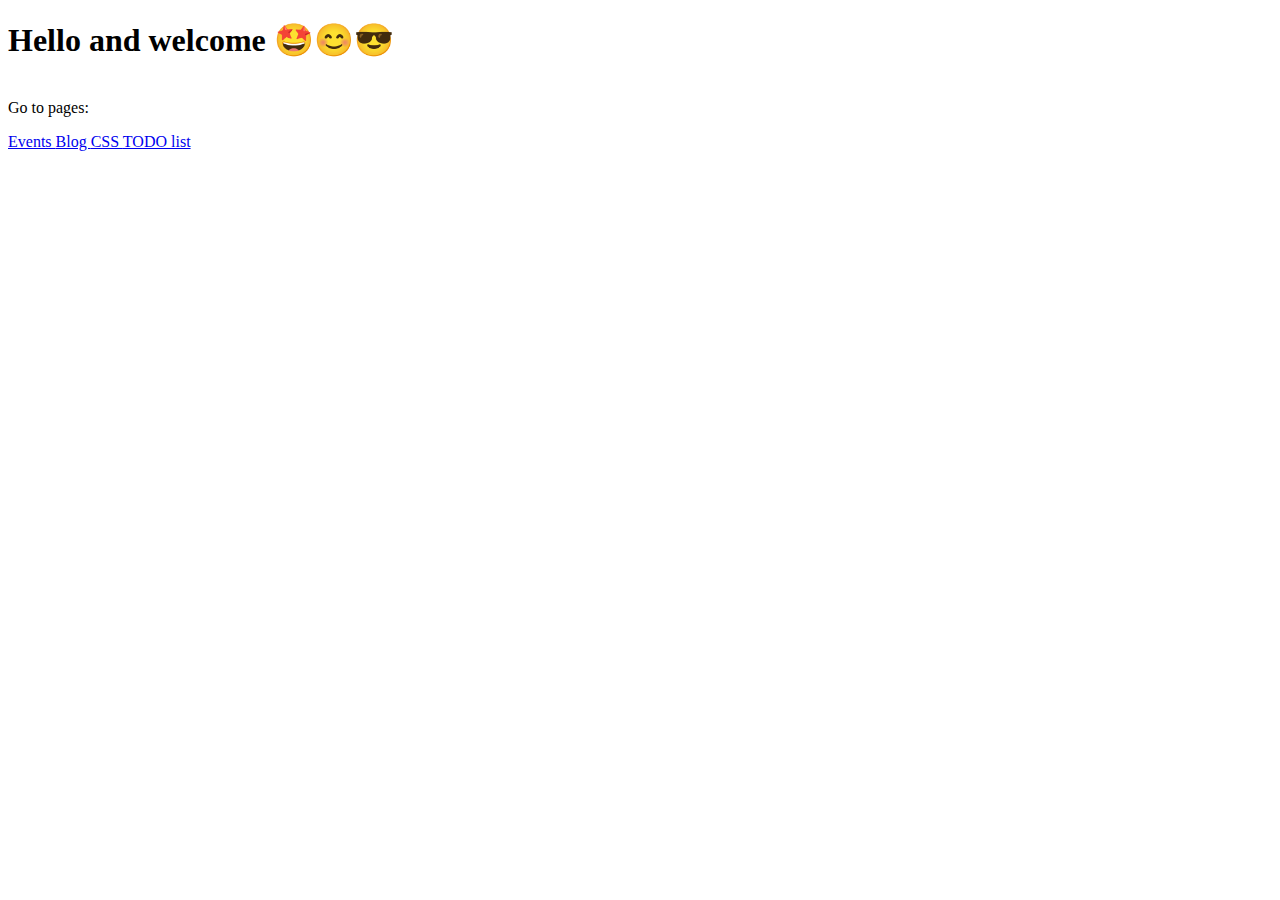
<file: index.html>
<!DOCTYPE html>
<html lang="en">
<head>
    <title>JAVEL, SE DET! 😎☀️</title>
</head>
<body>
    <h1>Hello and welcome 🤩😊😎</h1>
    
    <p><br/>Go to pages:</p>
    <a href="/Events/index.html"> Events </a>
    <a href="/Blog/index.html"> Blog </a>
    <a href="/CSS/index.html"> CSS </a>
    <a href="/TODO/index.html"> TODO list </a>
</body>
</html>
</file>
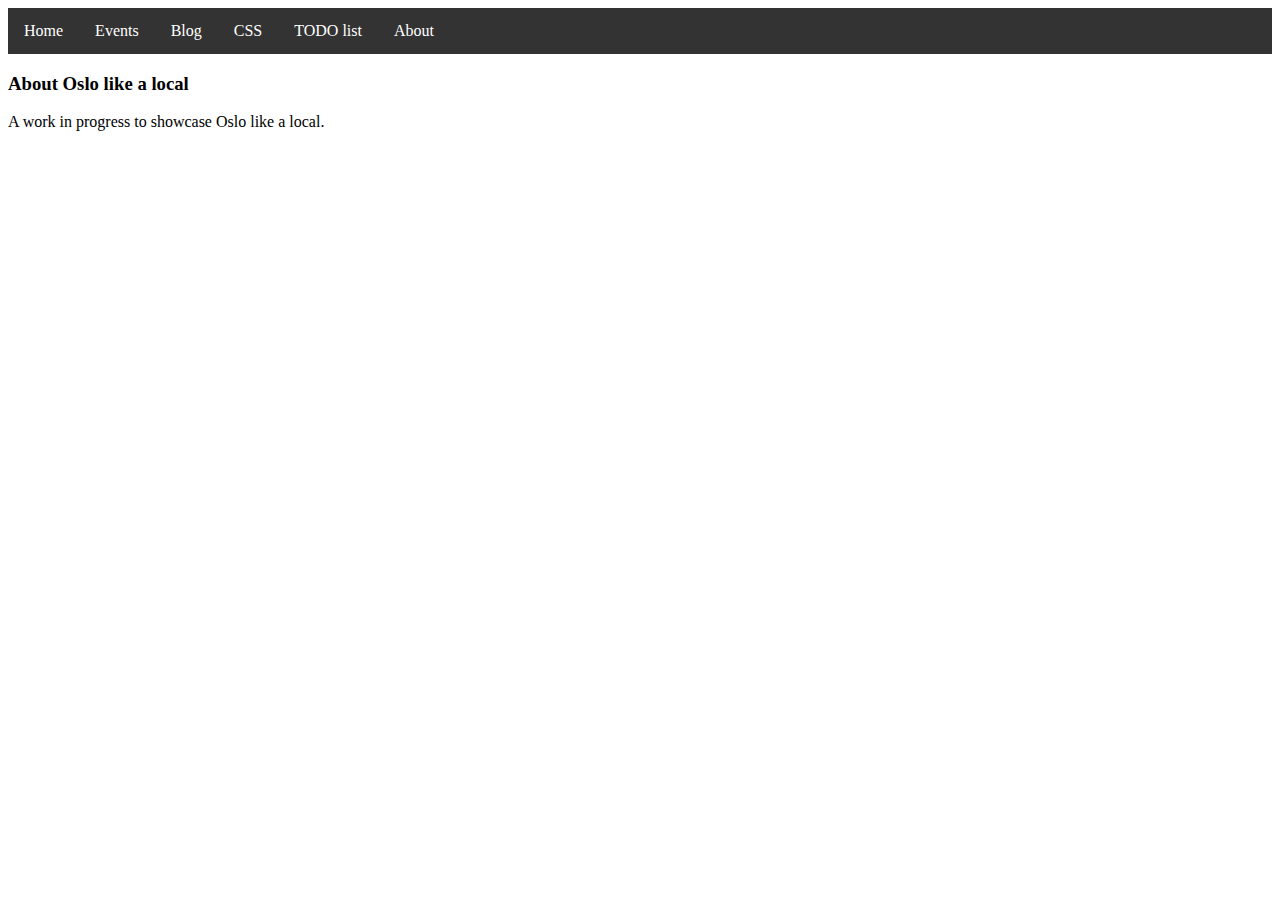
<file: about.html>
<!DOCTYPE html>
<html lang="en">
<head>
    <script src="https://ajax.googleapis.com/ajax/libs/jquery/3.7.1/jquery.min.js"></script>
    <script type="text/javascript" src="add_default.js"></script>
    <link rel="stylesheet" href="styling.css">
    <script>
        $(document).ready(function () {
            loadDefaultComponents();
        });
    </script>

    <title>About</title>
</head>
<body>
    <div id="nav"></div>
    <h3>About Oslo like a local</h3>

    <p>
        A work in progress to showcase Oslo like a local.
    </p>
</body>
</html>
</file>
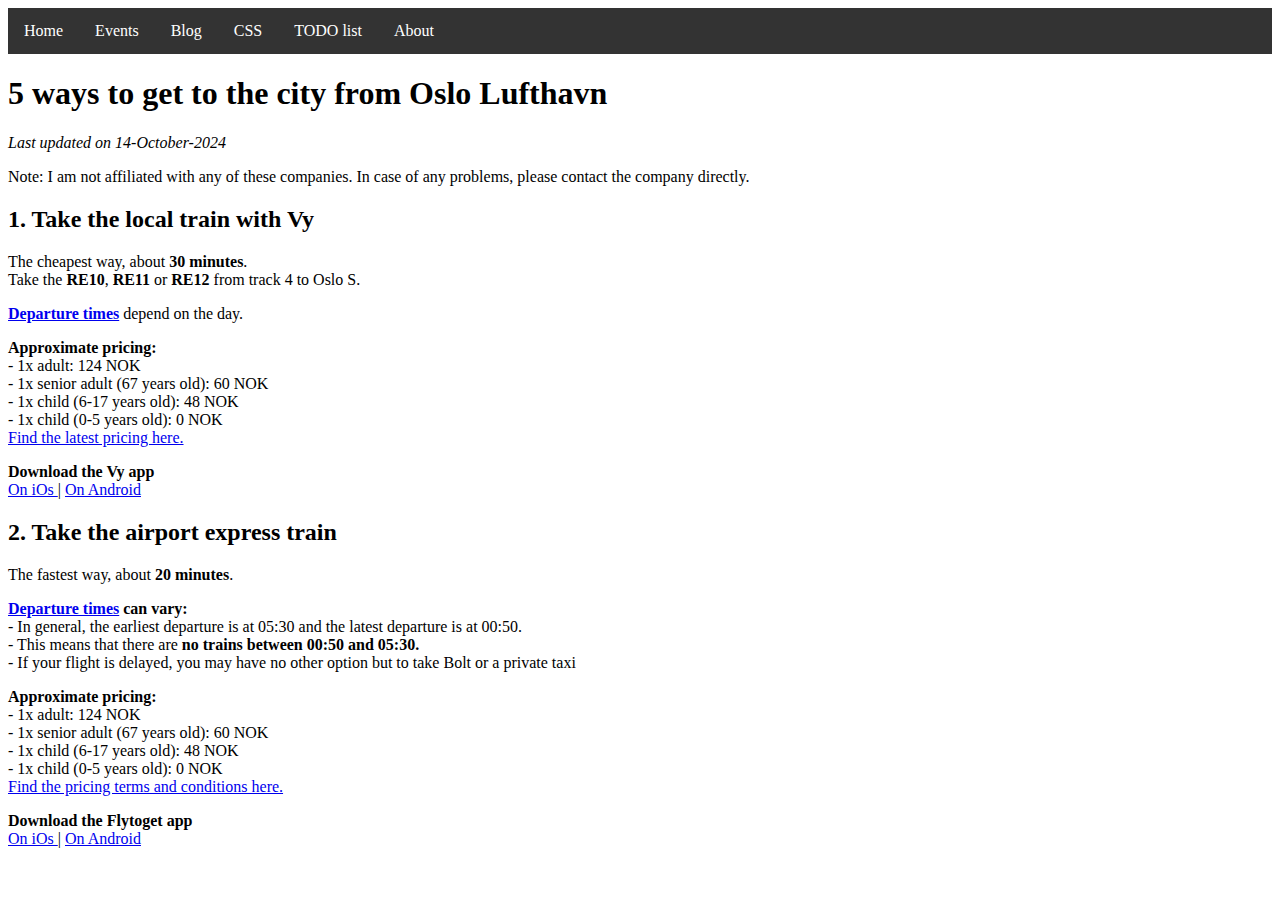
<file: blog.html>
<!DOCTYPE html>
<html lang="en">
<head>
    <meta name="viewport" content="width=device-width, initial-scale=1">
    <script src="https://ajax.googleapis.com/ajax/libs/jquery/3.7.1/jquery.min.js"></script>
    <script type="text/javascript" src="./add_default.js"></script>
    <link rel="stylesheet" href="styling.css">
    <script>
        $(document).ready(function () {
            loadDefaultComponents();
        });
    </script>
    <title>Blog</title>
    
</head>
<body>
    <div id="nav"></div>
    <h1>5 ways to get to the city from Oslo Lufthavn</h1>
<p><em>Last updated on 14-October-2024</em></p>

<p>Note: I am not affiliated with any of these companies. In case of any problems, please contact the company directly. </p>

<h2>1. Take the local train with Vy</h2>
	<p>The cheapest way, about 
	<b>30 minutes</b>. 
    <br>Take the 
	<b>RE10</b>, 
	<b>RE11</b> or 
	<b>RE12</b> from track 4 to Oslo S.
	<a href="https://www.vy.no/en/buy-tickets/train-and-bus-tickets/">
	<p><b>Departure times</a></b> depend on the day.
	<p><b>Approximate pricing:</b>
		<br>- 1x adult: 124 NOK
       	<br>- 1x senior adult (67 years old): 60 NOK
		<br>- 1x child (6-17 years old): 48 NOK
		<br>- 1x child (0-5 years old): 0 NOK
		<br> <a href="https://www.vy.no/en/buy-tickets/train-tickets/discount#item-bcd651d736ca">
		Find the latest pricing here.</a>
	<p><b>Download the Vy app</b>
    	<br> <a href="https://www.vy.no/en/buy-tickets/train-tickets/discount#item-bcd651d736ca">
		On iOs </a> | 
        <a href="https://www.vy.no/en/buy-tickets/train-tickets/discount#item-bcd651d736ca">
        On Android </a>
        
<h2>2. Take the airport express train</h2>
	<p>The fastest way, about 
	<b>20 minutes</b>.
	<a href="https://flytoget.no/en/?location=7600100&direction=to#list">
	<p><b>Departure times</a> can vary:</b>
    	<br>- In general, the earliest departure is at 05:30 and the latest departure is at 00:50.
    	<br>- This means that there are <b>no trains between 00:50 and 05:30.</b>
    	<br>- If your flight is delayed, you may have no other option but to take Bolt or a private taxi
    <p><b>Approximate pricing:</b>
		<br>- 1x adult: 124 NOK
    	<br>- 1x senior adult (67 years old): 60 NOK
		<br>- 1x child (6-17 years old): 48 NOK
		<br>- 1x child (0-5 years old): 0 NOK
		<br> <a href="https://www.vy.no/en/buy-tickets/train-tickets/discount#item-bcd651d736ca">
		Find the pricing terms and conditions here.</a>
	<p><b>Download the Flytoget app</b>
    	<br> <a href="https://www.vy.no/en/buy-tickets/train-tickets/discount#item-bcd651d736ca">
		On iOs </a> | 
        <a href="https://www.vy.no/en/buy-tickets/train-tickets/discount#item-bcd651d736ca">
        On Android </a>        
</body>
</html>
</file>
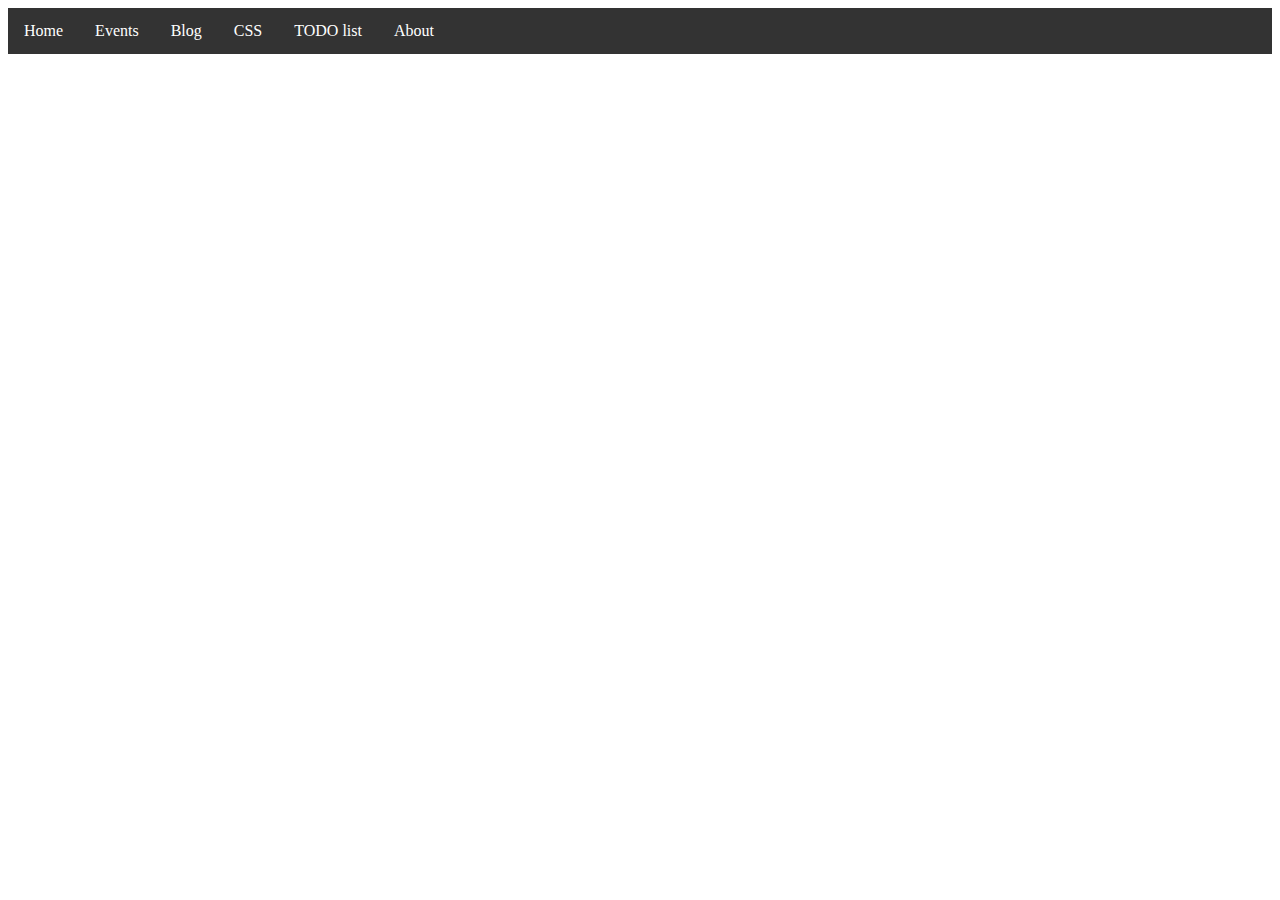
<file: css.html>
<!DOCTYPE html>
<html lang="en">
<head>
    <script src="https://ajax.googleapis.com/ajax/libs/jquery/3.7.1/jquery.min.js"></script>
    <script type="text/javascript" src="add_default.js"></script>
    <link rel="stylesheet" href="styling.css">
    <script>
        $(document).ready(function () {
            loadDefaultComponents();
        });
    </script>

    <title>CSS</title>
</head>
<body>
    <div id="nav"></div>

<style>
h1 {
  color: black;
  font-family: arial;
  font-size: 300%;

}
p  {
  color: black;
  font-family: arial;
  font-size: 160%;
}
</style>
</head>
<body>

</body>
</html>
</body>
</html>
</file>
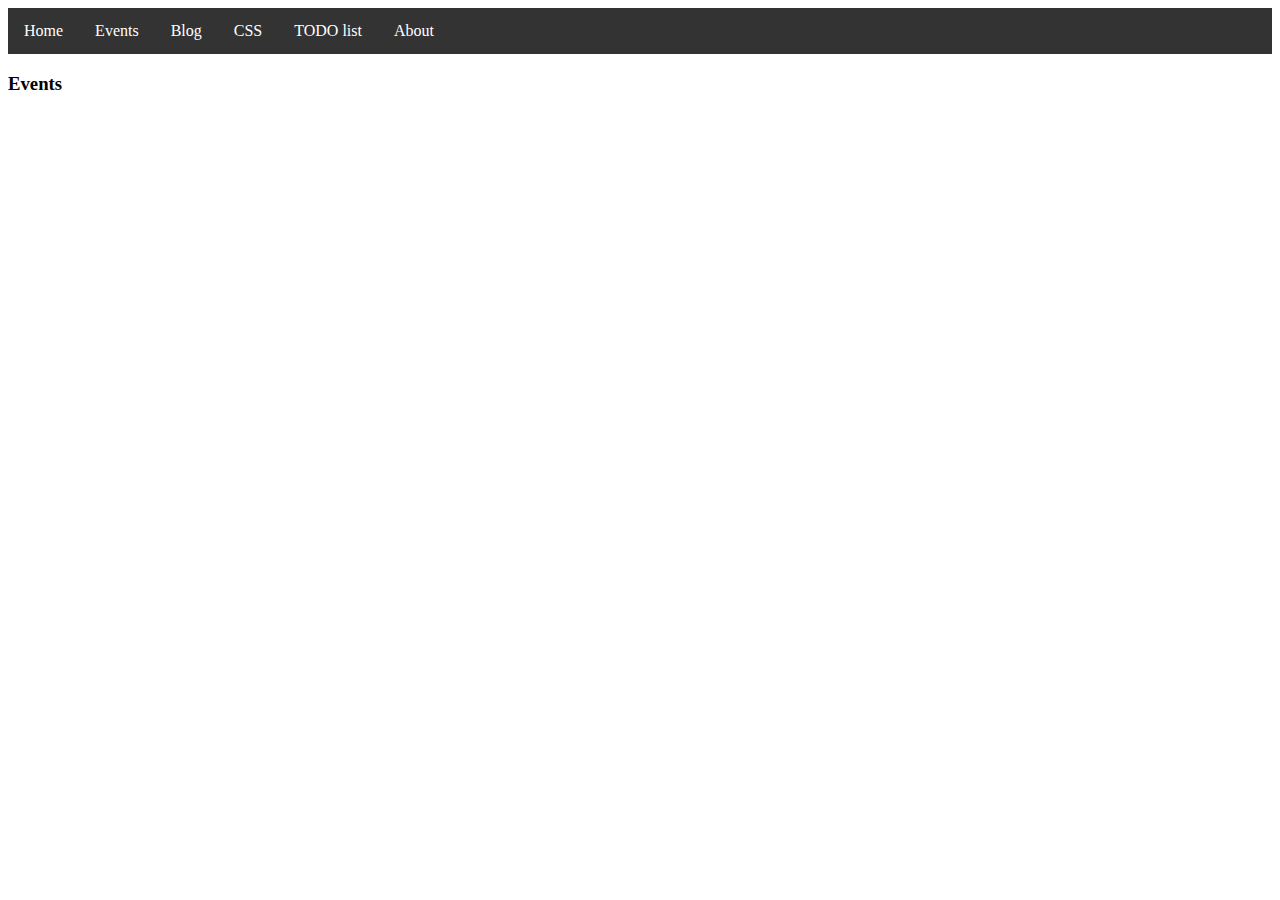
<file: events.html>
<!DOCTYPE html>
<html lang="en">
<head>
    <script src="https://ajax.googleapis.com/ajax/libs/jquery/3.7.1/jquery.min.js"></script>
    <script type="text/javascript" src="add_default.js"></script>
    <link rel="stylesheet" href="styling.css">
    <script>
        $(document).ready(function () {
            loadDefaultComponents();
        });
    </script>

    <title>Events</title>
</head>
<body>
    <div id="nav"></div>
    
    
    <h3>Events</h3>
</body>
</html>
</file>
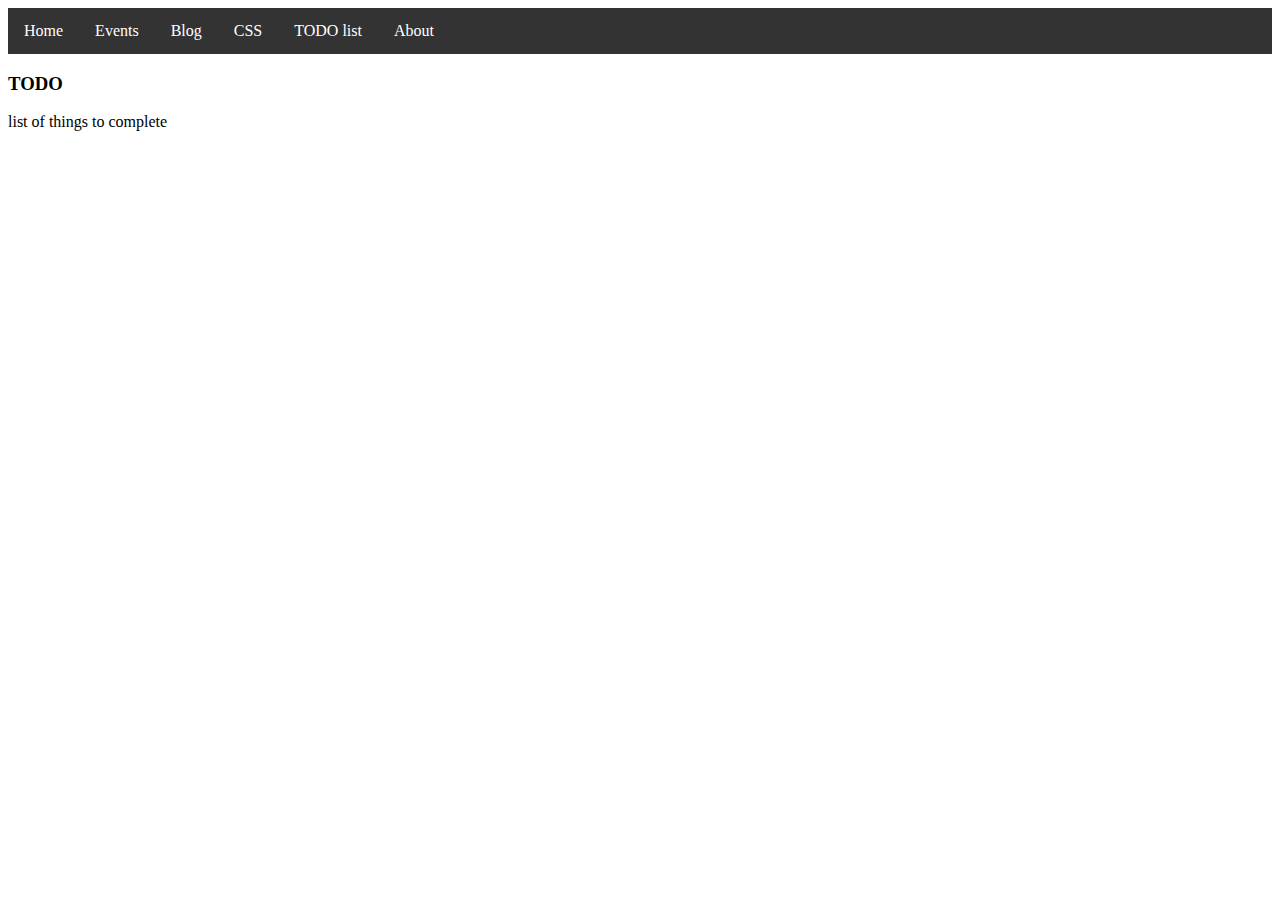
<file: todo.html>
<!DOCTYPE html>
<html lang="en">
<head>
    <script src="https://ajax.googleapis.com/ajax/libs/jquery/3.7.1/jquery.min.js"></script>
    <script type="text/javascript" src="add_default.js"></script>
    <link rel="stylesheet" href="styling.css">
    <script>
        $(document).ready(function () {
            loadDefaultComponents();
        });
    </script>

    <title>TODO</title>
</head>
<body>
    <div id="nav"></div>
    <h3>TODO</h3>

    <p>
        list of things to complete
    </p>
</body>
</html>
</file>
<file: styling.css>
ul.horizontal {
    list-style-type: none;
    margin: 0;
    padding: 0;
    overflow: hidden;
    background-color: #333;
}

ul.horizontal li {
    float: left;
}

    ul.horizontal li a {
        display: inline-block;
        color: white;
        text-align: center;
        padding: 14px 16px;
        text-decoration: none;
    }

        ul.horizontal li a:hover:not(.active) {
            background-color: #000;
        }

        ul.horizontal li a.active {
            background-color: #04AA6D;
        }

ul.horizontal2 {
    list-style-type: none;
    margin: 0;
    padding: 0;
    overflow: hidden;
    border: 1px solid #e7e7e7;
    background-color: #f3f3f3;
}

    ul.horizontal2 li {
        float: left;
    }

        ul.horizontal2 li a {
            display: inline-block;
            color: #666;
            text-align: center;
            padding: 14px 16px;
            text-decoration: none;
        }

            ul.horizontal2 li a:hover:not(.active) {
                background-color: #ddd;
            }

    ul.horizontal2 a.active {
        color: white;
        background-color: #04AA6D;
    }

.width94 {
    width: 94%;
}

@media screen and (max-width: 600px) {
    .width94 {
        width: 100%;
    }
}

ul.vertical {
    list-style-type: none;
    margin: 0;
    padding: 0;
    width: 200px;
    background-color: #f1f1f1;
}

    ul.vertical li a {
        display: block;
        color: #000;
        padding: 8px 0 8px 16px;
        text-decoration: none;
    }

        ul.vertical li a:hover:not(.active) {
            background-color: #555;
            color: white;
        }

    ul.vertical a.active {
        background-color: #04AA6D;
        color: white;
    }

ul.gray {
    border: 1px solid #e7e7e7;
    background-color: #f3f3f3;
}

    ul.gray li a {
        display: block;
        color: #666;
        text-align: center;
        padding: 14px 16px;
        text-decoration: none;
    }

        ul.gray li a:hover:not(.active) {
            background-color: #ddd;
        }

        ul.gray li a.active {
            color: white;
            background-color: #008CBA;
        }

.rightli {
    float: right;
}

@media screen and (max-width: 408px) {
    .rightli {
        display: none;
    }
}

ul.ex {
    width: 90%;
}

@media screen and (max-width: 600px) {
    ul.ex {
        width: 100%;
    }
}

ul.divider li {
    float: left;
    border-right: 1px solid #bbb;
}

    ul.divider li:last-child {
        border-right: none;
    }

ul.border {
    border: 1px solid #555;
}

    ul.border li a {
        padding: 8px 16px;
    }

    ul.border li {
        text-align: center;
        border-bottom: 1px solid #555;
    }

        ul.border li:last-child {
            border-bottom: none;
        }
</file>
